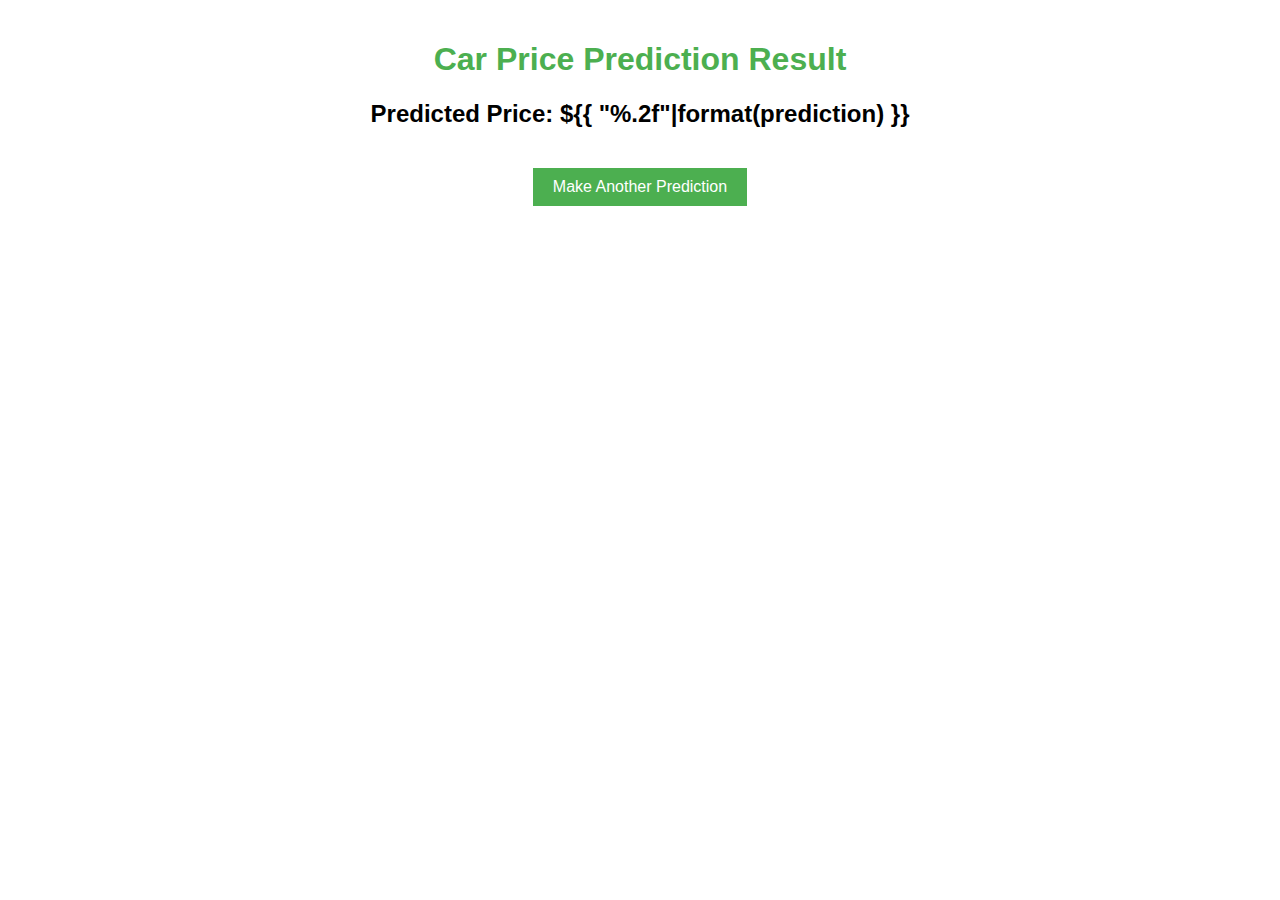
<file: templates/result.html>
<!DOCTYPE html>
<html lang="en">
<head>
    <meta charset="UTF-8">
    <meta name="viewport" content="width=device-width, initial-scale=1.0">
    <title>Car Price Prediction Result</title>
    <style>
        body { font-family: Arial, sans-serif; max-width: 600px; margin: 0 auto; padding: 20px; text-align: center; }
        h1 { color: #4CAF50; }
        .prediction { font-size: 24px; font-weight: bold; margin: 20px 0; }
        a { display: inline-block; background-color: #4CAF50; color: white; padding: 10px 20px; text-decoration: none; margin-top: 20px; }
    </style>
</head>
<body>
    <h1>Car Price Prediction Result</h1>
    <div class="prediction">
        Predicted Price: ${{ "%.2f"|format(prediction) }}
    </div>
    <a href="/">Make Another Prediction</a>
</body>
</html>
</file>
